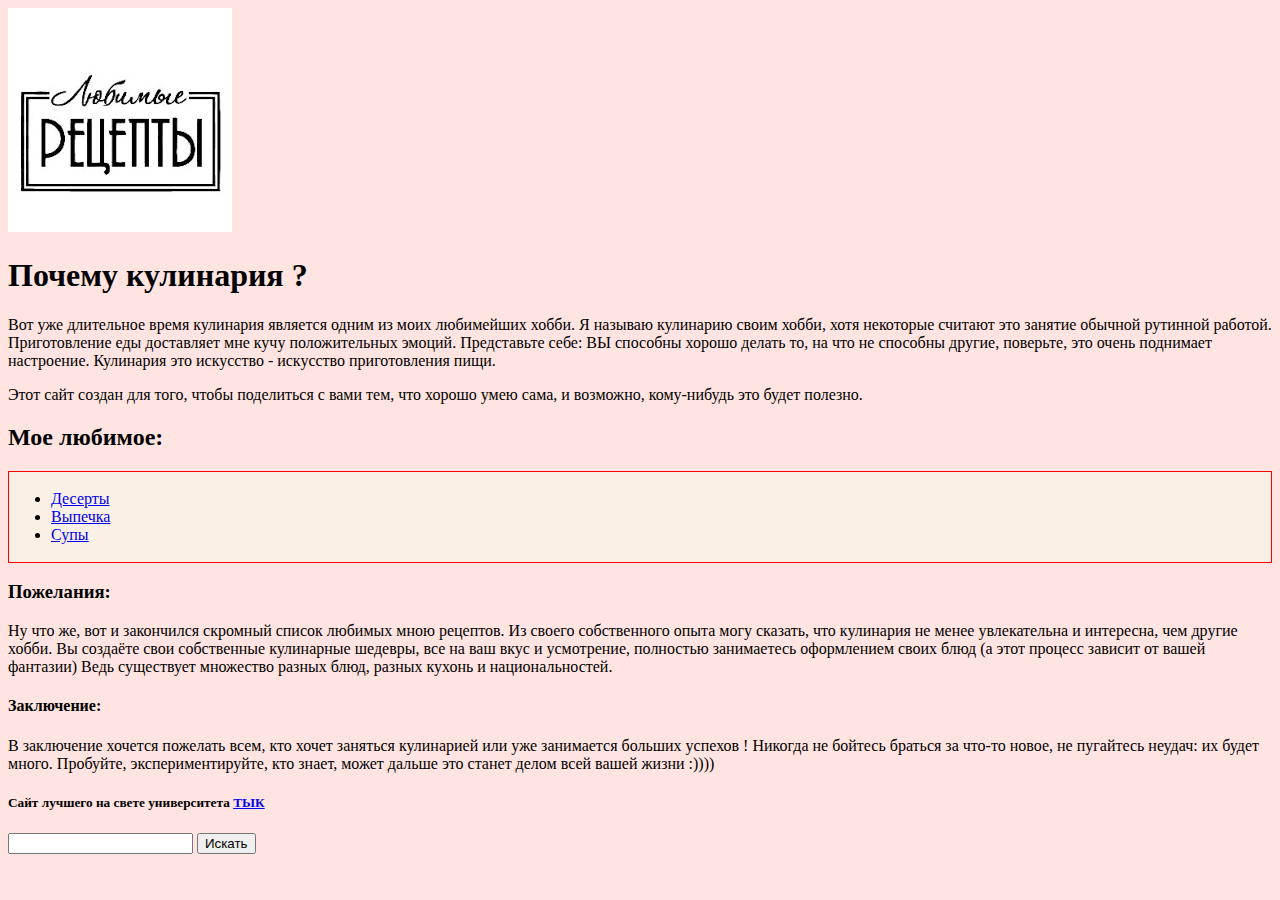
<file: index.html>
<!doctype html>
<html>
    <head>
       <meta charset="utf-8">
        <title>Вкусная страничка Валентинки</title>
        <link href="style.css" rel="stylesheet">
     </head>
         <body>
                <img src="733480f4b6b66e8be0b29e0ad53694a9.png">
            </header>
         <h1>Почему кулинария ?</h1>
                 <p>Вот уже длительное время кулинария
                 является одним из моих любимейших хобби.
                 Я называю кулинарию своим хобби,
                 хотя некоторые считают это занятие обычной рутинной работой.
                 Приготовление еды доставляет мне кучу положительных эмоций.
                 Представьте себе: ВЫ способны хорошо делать то,
                 на что не способны другие, поверьте,
                 это очень поднимает настроение.
                 Кулинария это искусство - искусство приготовления пищи.
                 </p>
                 <p>Этот сайт создан для того, чтобы поделиться с вами тем,
                 что хорошо умею сама, и возможно,
                 кому-нибудь это будет полезно.</p>
            </header>
        <h2>Мое любимое:</h2>
         <nav>
             <ul>
                 <li><a href="Desert.html">Десерты</a></li>
                 <li><a href="vipechka.html">Выпечка</a></li>
                 <li><a href="supi.html">Супы</a></li>
             </ul>
         </nav>
        <h3>Пожелания:</h3>
            <p>Ну что же, вот и закончился скромный список любимых
            мною рецептов. Из своего собственного опыта могу сказать,
            что кулинария не менее увлекательна и интересна, чем другие хобби.
            Вы создаёте свои собственные кулинарные шедевры, все на ваш вкус
            и усмотрение, полностью занимаетесь оформлением своих блюд
            (а этот процесс зависит от вашей фантазии) Ведь существует
            множество разных блюд, разных кухонь и национальностей.</p>
        <h4>Заключение:</h4>
            <p>В заключение хочется пожелать всем, кто хочет заняться
            кулинарией или уже занимается больших успехов ! Никогда не
            бойтесь браться за что-то новое, не пугайтесь неудач: их будет много.
            Пробуйте, экспериментируйте, кто знает, может дальше это станет делом
            всей вашей жизни :))))</p>
             <main>
                 <h5>Сайт лучшего на свете
                 университета <a href="https://tspu.edu.ru">ТЫК</a></h5>
                 <form action="https://www.google.com/search" method="get">
                     <input type="text" name="q">
                     <input type="submit" value="Искать">
                 </form>
             </main>
        </body>
</html>
</file>
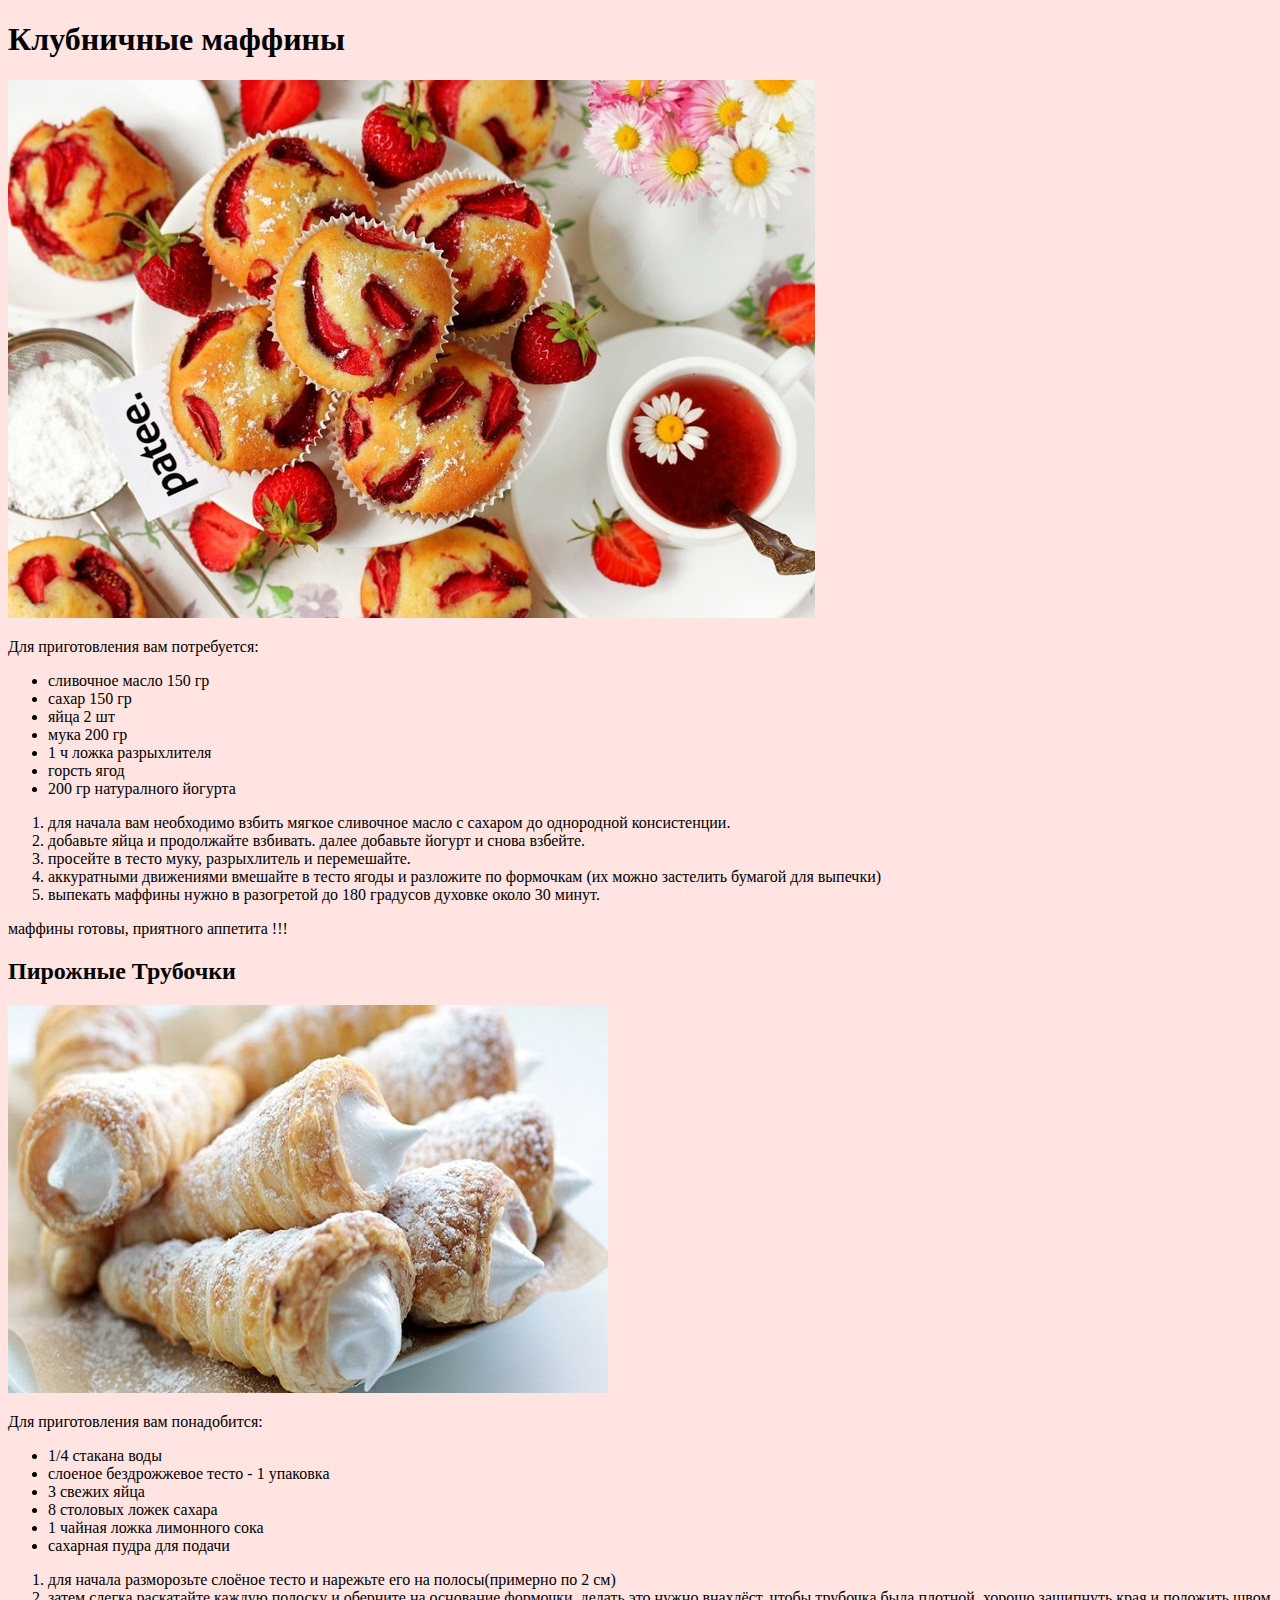
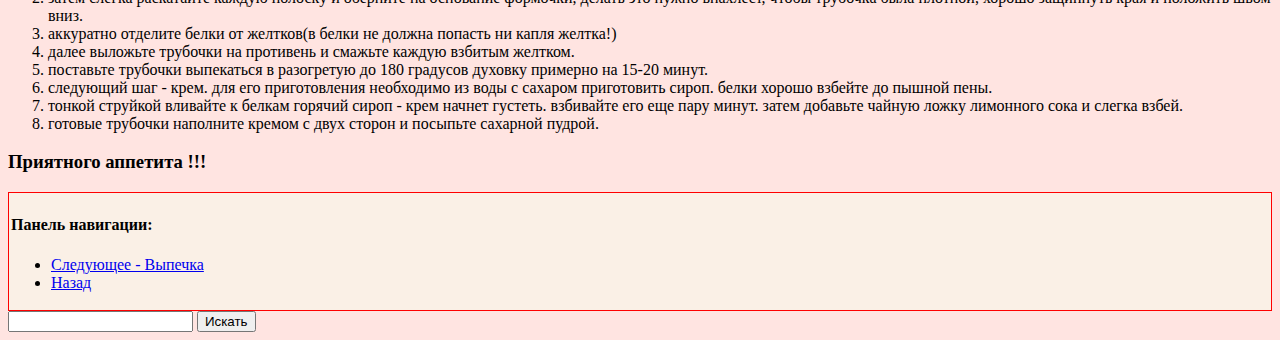
<file: Desert.html>
<!doctype html>
<html>
    <head>
       <meta charset="utf-8">
        <title>Десерты</title>
         <link href="style.css" rel="stylesheet">
     </head>
         <body>
         </header>
                 <h1>Клубничные маффины</h1>
                 <img src="rV5hZ2MFcZI.jpg">
                 <p>Для приготовления вам потребуется:</p>
                 <ul>
                     <li>сливочное масло 150 гр</li>
                     <li>сахар 150 гр</li>
                     <li>яйца 2 шт</li>
                     <li>мука 200 гр</li>
                     <li>1 ч ложка разрыхлителя</li>
                     <li>горсть ягод</li>
                     <li>200 гр натуралного йогурта</li>
                 </ul>
                 <ol>
                     <li>для начала вам необходимо взбить
                     мягкое сливочное масло с сахаром до
                     однородной консистенции.</li>
                     <li>добавьте яйца и продолжайте взбивать.
                     далее добавьте йогурт и снова взбейте.</li>
                     <li>просейте в тесто муку, разрыхлитель
                     и перемешайте.</li>
                     <li>аккуратными движениями вмешайте
                     в тесто ягоды и разложите по формочкам
                     (их можно застелить бумагой для выпечки)</li>
                     <li>выпекать маффины нужно в
                     разогретой до 180 градусов духовке около
                     30 минут.</li>
                 </ol>
                 <p>маффины готовы, приятного аппетита !!!</p>
                 <h2>Пирожные Трубочки</h2>
                 <img src="07dpHuadyVk.jpg">
                 <p>Для приготовления вам понадобится:</p>
                 <ul>
                     <li>1/4 стакана воды</li>
                     <li>слоеное бездрожжевое тесто - 1 упаковка</li>
                     <li>3 свежих яйца</li>
                     <li>8 столовых ложек сахара</li>
                     <li>1 чайная ложка лимонного сока</li>
                     <li>сахарная пудра для подачи</li>
                 </ul>
                 <ol>
                     <li>для начала разморозьте слоёное
                     тесто и нарежьте его на полосы(примерно по 2 см)</li>
                     <li>затем слегка раскатайте каждую полоску и оберните
                     на основание формочки, делать это нужно внахлёст,
                     чтобы трубочка была плотной, хорошо защипнуть края
                     и положить швом вниз.</li>
                     <li>аккуратно отделите белки от желтков(в белки
                     не должна попасть ни капля желтка!)</li>
                     <li>далее выложьте трубочки на противень и
                     смажьте каждую взбитым желтком.</li>
                     <li>поставьте трубочки выпекаться в разогретую
                     до 180 градусов духовку примерно на 15-20 минут.</li>
                     <li>следующий шаг - крем. для его приготовления
                     необходимо из воды с сахаром приготовить сироп.
                     белки хорошо взбейте до пышной пены.</li>
                     <li>тонкой струйкой вливайте к белкам горячий
                     сироп - крем начнет густеть. взбивайте его еще
                     пару минут. затем добавьте чайную ложку лимонного
                     сока и слегка взбей.</li>
                     <li>готовые трубочки наполните кремом с двух сторон
                     и посыпьте сахарной пудрой.</li>
                 </ol>
                 <h3>Приятного аппетита !!!</h3>
            </header>
        <nav>
            <h4>Панель навигации:</h4>
            <ul>
                <li><a href="vipechka.html">Следующее - Выпечка</a></li>
                <li><a href="index.html">Назад</a></li>

            </ul>
        </nav>
             <main>
                 <form action="https://www.google.com/search" method="get">
                     <input type="text" name="q">
                     <input type="submit" value="Искать">
                 </form>
             </main>
        </body>
</html>
</file>
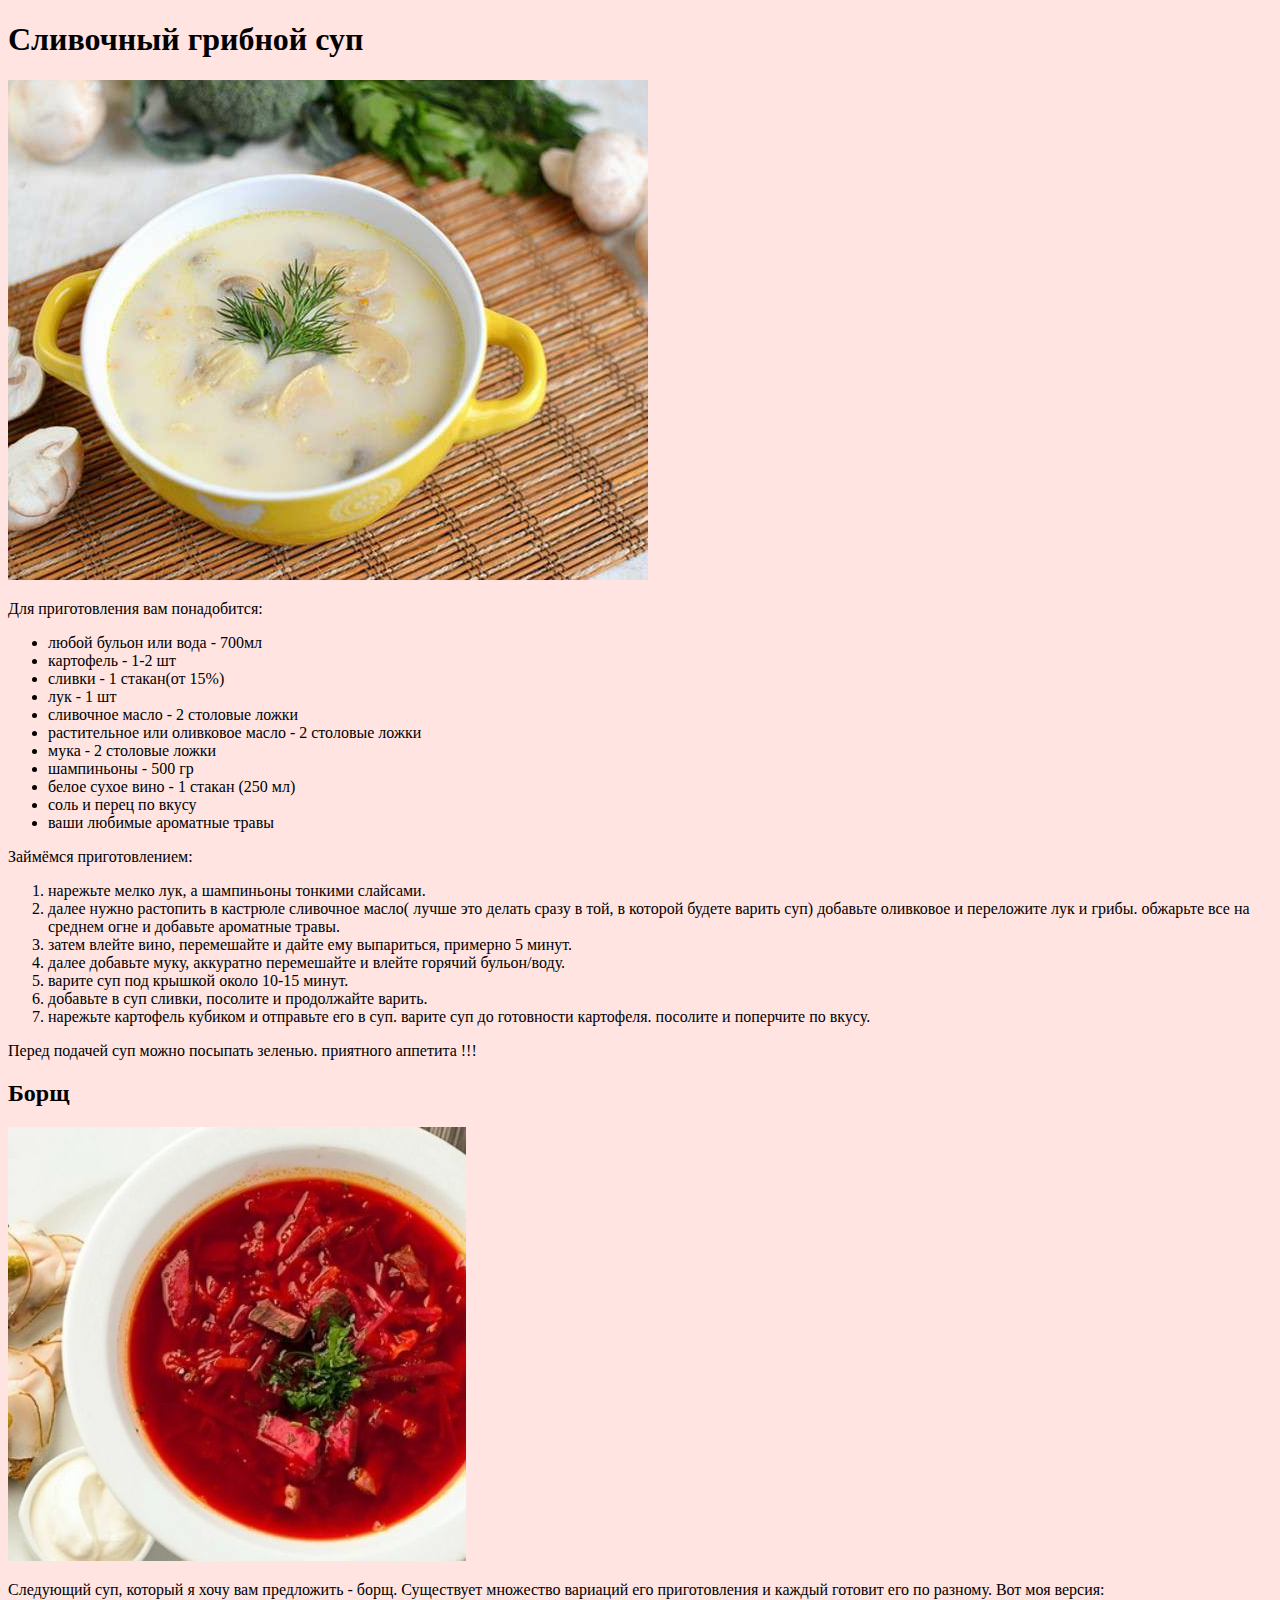
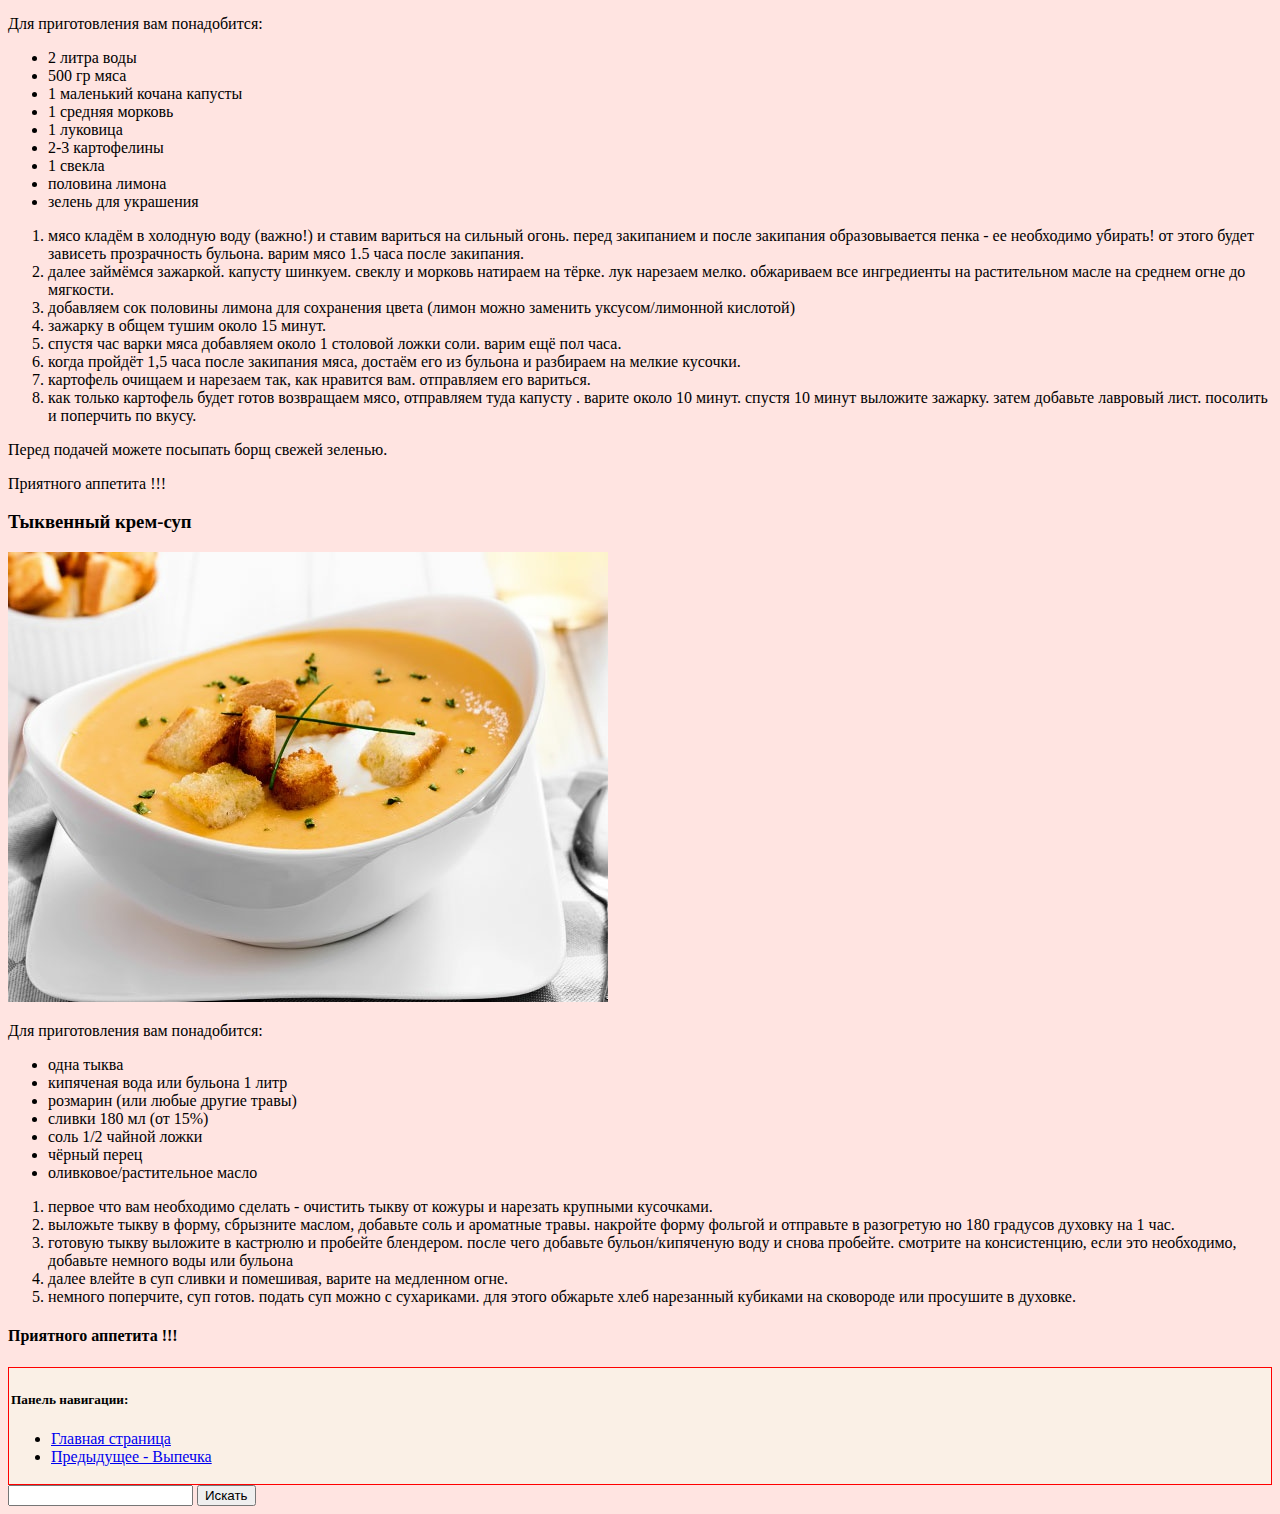
<file: supi.html>
<!doctype html>
<html>
    <head>
       <meta charset="utf-8">
        <title>Супы</title>
         <link href="style.css" rel="stylesheet">
     </head>
         <body>
            </header>
        <h1>Сливочный грибной суп</h1>
        <img src="myAK55PpBcA.jpg">
            <p>Для приготовления вам понадобится:</p>
                 <ul>
                     <li>любой бульон или вода - 700мл</li>
                     <li>картофель - 1-2 шт</li>
                     <li>сливки - 1 стакан(от 15%)</li>
                     <li>лук - 1 шт</li>
                     <li>сливочное масло - 2 столовые ложки</li>
                     <li>растительное или оливковое масло - 2 столовые ложки</li>
                     <li>мука - 2 столовые ложки</li>
                     <li>шампиньоны - 500 гр</li>
                     <li>белое сухое вино - 1 стакан (250 мл)</li>
                     <li>соль и перец по вкусу</li>
                     <li>ваши любимые аромaтные трaвы</li>
                 </ul>
                 <p>Займёмся приготовлeнием:</p>
                 <ol>
                     <li>нарежьте мелко лук, а шампиньоны тонкими слайсами.</li>
                     <li>далее нужно растопить в кастрюле сливочное масло( лучше
                     это делать сразу в той, в которой будете варить суп) добавьте
                     оливковое и переложите лук и грибы. обжарьте все на среднем
                     огне и добавьте ароматные травы.</li>
                     <li>затем влейте вино, перемешайте и дайте ему выпариться,
                     примерно 5 минут.</li>
                     <li>далее добавьте муку, аккуратно перемешайте и влейте
                     горячий бульон/воду.</li>
                     <li>варите суп под крышкой около 10-15 минут.</li>
                     <li>добавьте в суп сливки, посолите и продолжайте варить.</li>
                     <li>нарежьте картофель кубиком и отправьте его в суп. варите суп
                     до готовности картофеля. посолите и поперчите по вкусу.</li>
                 </ol>
                 <p>Перед подачей суп можно посыпать зеленью. приятного аппетита !!!</p>
        <h2>Борщ</h2>
        <img src="wU96NZNwTFg.jpg">
            <p>Следующий суп, который я хочу вам предложить - борщ.
            Существует множество вариаций его приготовления и каждый
            готовит его по разному. Вот моя версия:</p>
            <p>Для приготовления вам понадобится:</p>
                    <ul>
                        <li>2 литра воды</li>
                        <li>500 гр мяса</li>
                        <li>1 маленький кочана капусты</li>
                        <li>1 средняя морковь</li>
                        <li>1 луковица</li>
                        <li>2-3 картофелины</li>
                        <li>1 свекла</li>
                        <li>половина лимона</li>
                        <li>зелень для украшения</li>
                    </ul>
                    <ol>
                        <li>мясо кладём в холодную воду (важно!) и ставим вариться
                        на сильный огонь. перед закипанием и после закипания
                        образовывается пенка - ее необходимо убирать! от этого будет
                        зависеть прозрачность бульона. варим мясо 1.5 часа после
                        закипания.</li>
                        <li>далее займёмся зажаркой. капусту шинкуем. свеклу и
                        морковь натираем на тёрке. лук нарезаем мелко. обжариваем
                        все ингредиенты на растительном масле на среднем огне до мягкости.</li>
                        <li>добавляем сок половины лимона для сохранения цвета
                        (лимон можно заменить уксусом/лимонной кислотой)</li>
                        <li>зажарку в общем тушим около 15 минут.</li>
                        <li>спустя час варки мяса добавляем около 1 столовой
                        ложки соли. варим ещё пол часа.</li>
                        <li>когда пройдёт 1,5 часа после закипания мяса,
                        достаём его из бульона и разбираем на мелкие кусочки.</li>
                        <li>картофель очищаем и нарезаем так, как нравится вам.
                        отправляем его вариться.</li>
                        <li>как только картофель будет готов возвращаем мясо,
                        отправляем туда капусту . варите около 10 минут.
                        спустя 10 минут выложите зажарку. затем добавьте лавровый лист.
                        посолить и поперчить по вкусу.</li>
                    </ol>
                    <p>Перед подачей можете посыпать борщ свежей зеленью.</p>
                    <p>Приятного аппетита !!!</p>
        <h3>Тыквенный крем-суп</h3>
        <img src="qA4IkqH7oLg.jpg">
            <p>Для приготовления вам понадобится:</p>
                    <ul>
                        <li>одна тыква</li>
                        <li>кипяченая вода или бульона 1 литр</li>
                        <li>розмарин (или любые другие травы)</li>
                        <li>сливки 180 мл (от 15%)</li>
                        <li>соль 1/2 чайной ложки</li>
                        <li>чёрный перец</li>
                        <li>оливковое/растительное масло</li>
                    </ul>
                    <ol>
                        <li>первое что вам необходимо сделать -
                        очистить тыкву от кожуры и нарезать крупными кусочками.</li>
                        <li>выложьте тыкву в форму, сбрызните маслом, добавьте соль
                        и ароматные травы. накройте форму фольгой и отправьте в
                        разогретую но 180 градусов духовку на 1 час.</li>
                        <li>готовую тыкву выложите в кастрюлю и пробейте блендером.
                        после чего добавьте бульон/кипяченую воду и снова пробейте.
                        смотрите на консистенцию, если это необходимо, добавьте немного
                        воды или бульона</li>
                        <li>далее влейте в суп сливки и помешивая, варите на медленном огне.</li>
                        <li>немного поперчите, суп готов. подать суп можно с сухариками. для этого
                        обжарьте хлеб нарезанный кубиками на сковороде или просушите в духовке.</li>
                    </ol>
                  <h4>Приятного аппетита !!!</h4>
            </header>
        <nav>
            <h5>Панель навигации:</h5>
            <ul>
                <li><a href="index.html">Главная страница</a></li>
                <li><a href="vipechka.html">Предыдущее - Выпечка</a></li>
            </ul>
        </nav>
             <main>
                 <form action="https://www.google.com/search" method="get">
                     <input type="text" name="q">
                     <input type="submit" value="Искать">
                 </form>
             </main>
        </body>
</html>
</file>
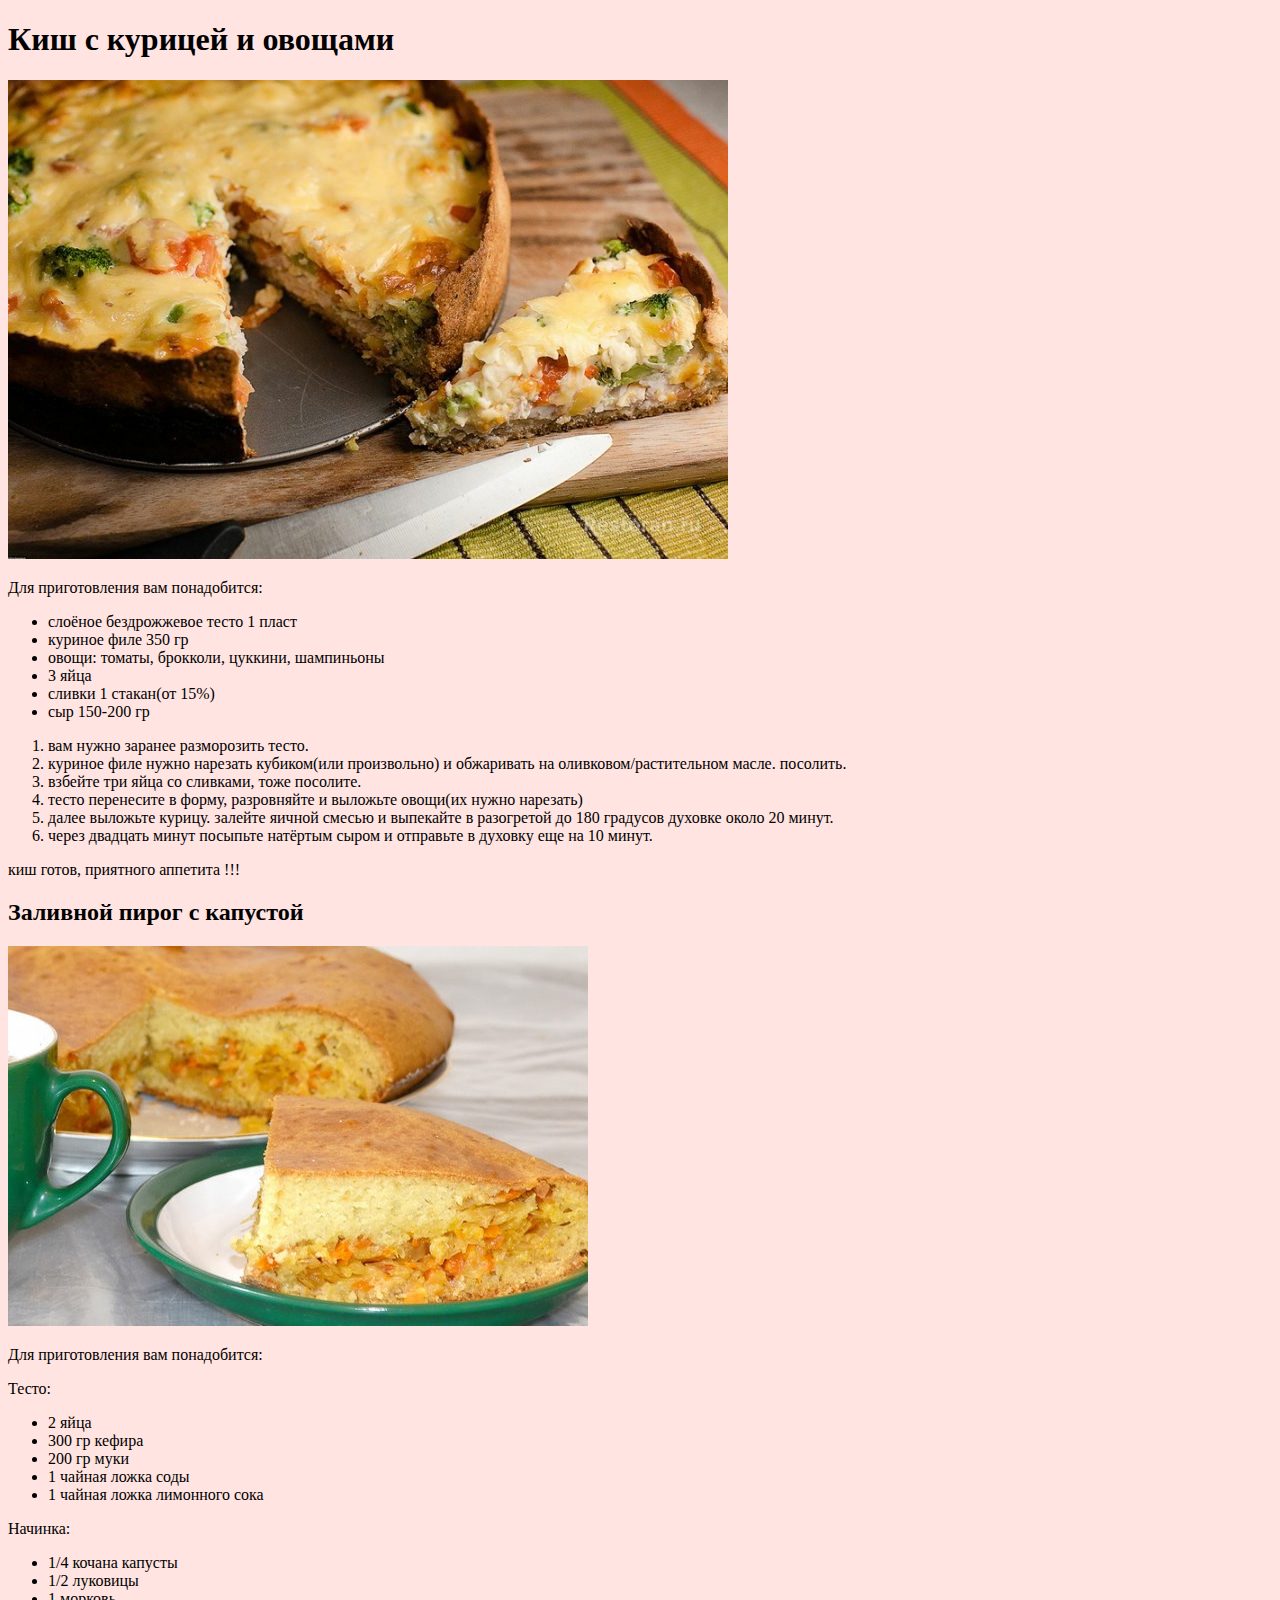
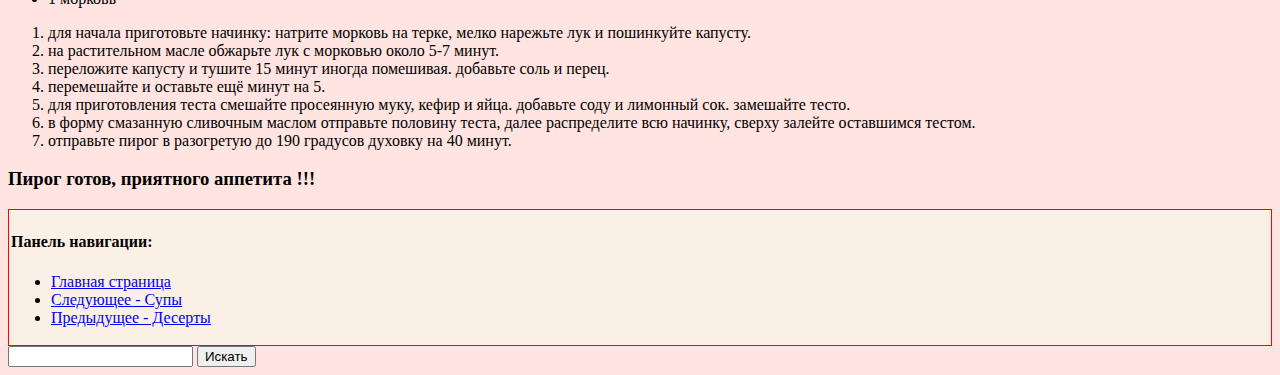
<file: vipechka.html>
<!doctype html>
<html>
    <head>
       <meta charset="utf-8">
        <title>Выпечка</title>
         <link href="style.css" rel="stylesheet">
     </head>
         <body>
            </header>
                 <h1>Киш с курицей и овощами</h1>
                 <img src="6Aa4fVE-mBE.jpg">
                 <p>Для приготовления вам понадобится:</p>
                 <ul>
                     <li>слоёное бездрожжевое тесто 1 пласт</li>
                     <li>куриное филе 350 гр</li>
                     <li>овощи: томаты, брокколи, цуккини, шампиньоны</li>
                     <li>3 яйца</li>
                     <li>сливки 1 стакан(от 15%)</li>
                     <li>сыр 150-200 гр</li>
                 </ul>
                 <ol>
                     <li>вам нужно заранее разморозить тесто.</li>
                     <li>куриное филе нужно нарезать кубиком(или произвольно)
                     и обжаривать на оливковом/растительном масле. посолить.</li>
                     <li>взбейте три яйца со сливками, тоже посолите.</li>
                     <li>тесто перенесите в форму, разровняйте и выложьте
                     овощи(их нужно нарезать)</li>
                     <li>далее выложьте курицу. залейте яичной смесью и выпекайте
                     в разогретой до 180 градусов духовке около 20 минут.</li>
                     <li>через двадцать минут посыпьте натёртым сыром и отправьте
                     в духовку еще на 10 минут.</li>
                 </ol>
                 <p>киш готов, приятного аппетита !!!</p>
                 <h2>Заливной пирог с капустой</h2>
                 <img src="eldUyqlp3F0.jpg">
                 <p>Для приготовления вам понадобится:</p>
                 <p>Тесто:</p>
                 <ul>
                     <li>2 яйца</li>
                     <li>300 гр кефира</li>
                     <li>200 гр муки</li>
                     <li>1 чайная ложка соды</li>
                     <li>1 чайная ложка лимонного сока</li>
                 </ul>
                 <p>Начинка:</p>
                 <ul>
                     <li>1/4 кочана капусты</li>
                     <li>1/2 луковицы</li>
                     <li>1 морковь</li>
                 </ul>
                 <ol>
                     <li>для начала приготовьте начинку:
                     натрите морковь на терке, мелко нарежьте
                     лук и пошинкуйте капусту.</li>
                     <li>на растительном масле обжарьте лук с
                     морковью около 5-7 минут.</li>
                     <li>переложите капусту и тушите 15 минут
                     иногда помешивая. добавьте соль и перец.</li>
                     <li>перемешайте и оставьте ещё минут на 5.</li>
                     <li>для приготовления теста смешайте просеянную
                     муку, кефир и яйца. добавьте соду и лимонный сок.
                     замешайте тесто.</li>
                     <li>в форму смазанную сливочным маслом отправьте
                     половину теста, далее распределите всю начинку, сверху
                     залейте оставшимся тестом.</li>
                     <li>отправьте пирог в разогретую до 190 градусов духовку
                     на 40 минут.</li>
                 </ol>
                 <h3>Пирог готов, приятного аппетита !!!</h3>
            </header>
        <nav>
            <h4>Панель навигации:</h4>
            <ul>
                <li><a href="index.html">Главная страница</a></li>
                <li><a href="supi.html">Следующее - Супы</a></li>
                <li><a href="Desert.html">Предыдущее - Десерты</a></li>
            </ul>
        </nav>
             <main>
                 <form action="https://www.google.com/search" method="get">
                     <input type="text" name="q">
                     <input type="submit" value="Искать">
                 </form>
             </main>
        </body>
</html>
</file>
<file: style.css>
body {
    background-color: #FFE4E1;
}

nav {
    background-color: #FAF0E6;
}

nav {
    border: 1px solid red;
    padding: 2px;
</file>
